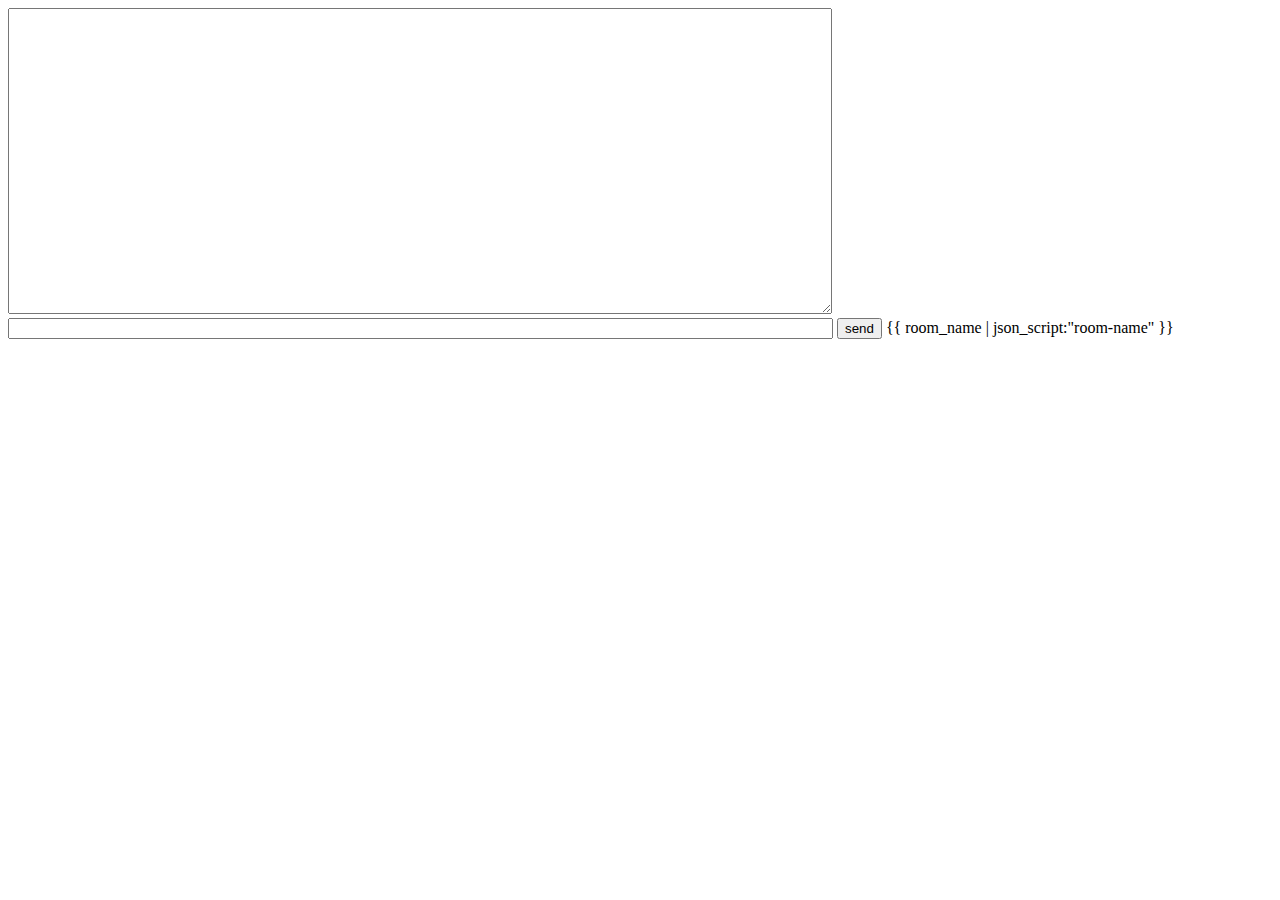
<file: WebSocket_2/template/room.html>
<!DOCTYPE html>
<html lang="en">
<head>
    <meta charset="UTF-8">
    <title>Title</title>
</head>
<body>
<textarea id="chat-log" cols="100" rows="20"></textarea>
<input id="chat-message" type="text" size="100">
<input id="chat-submit" type="button" value="send">
{{ room_name | json_script:"room-name" }}

</body>
</html>
</file>
